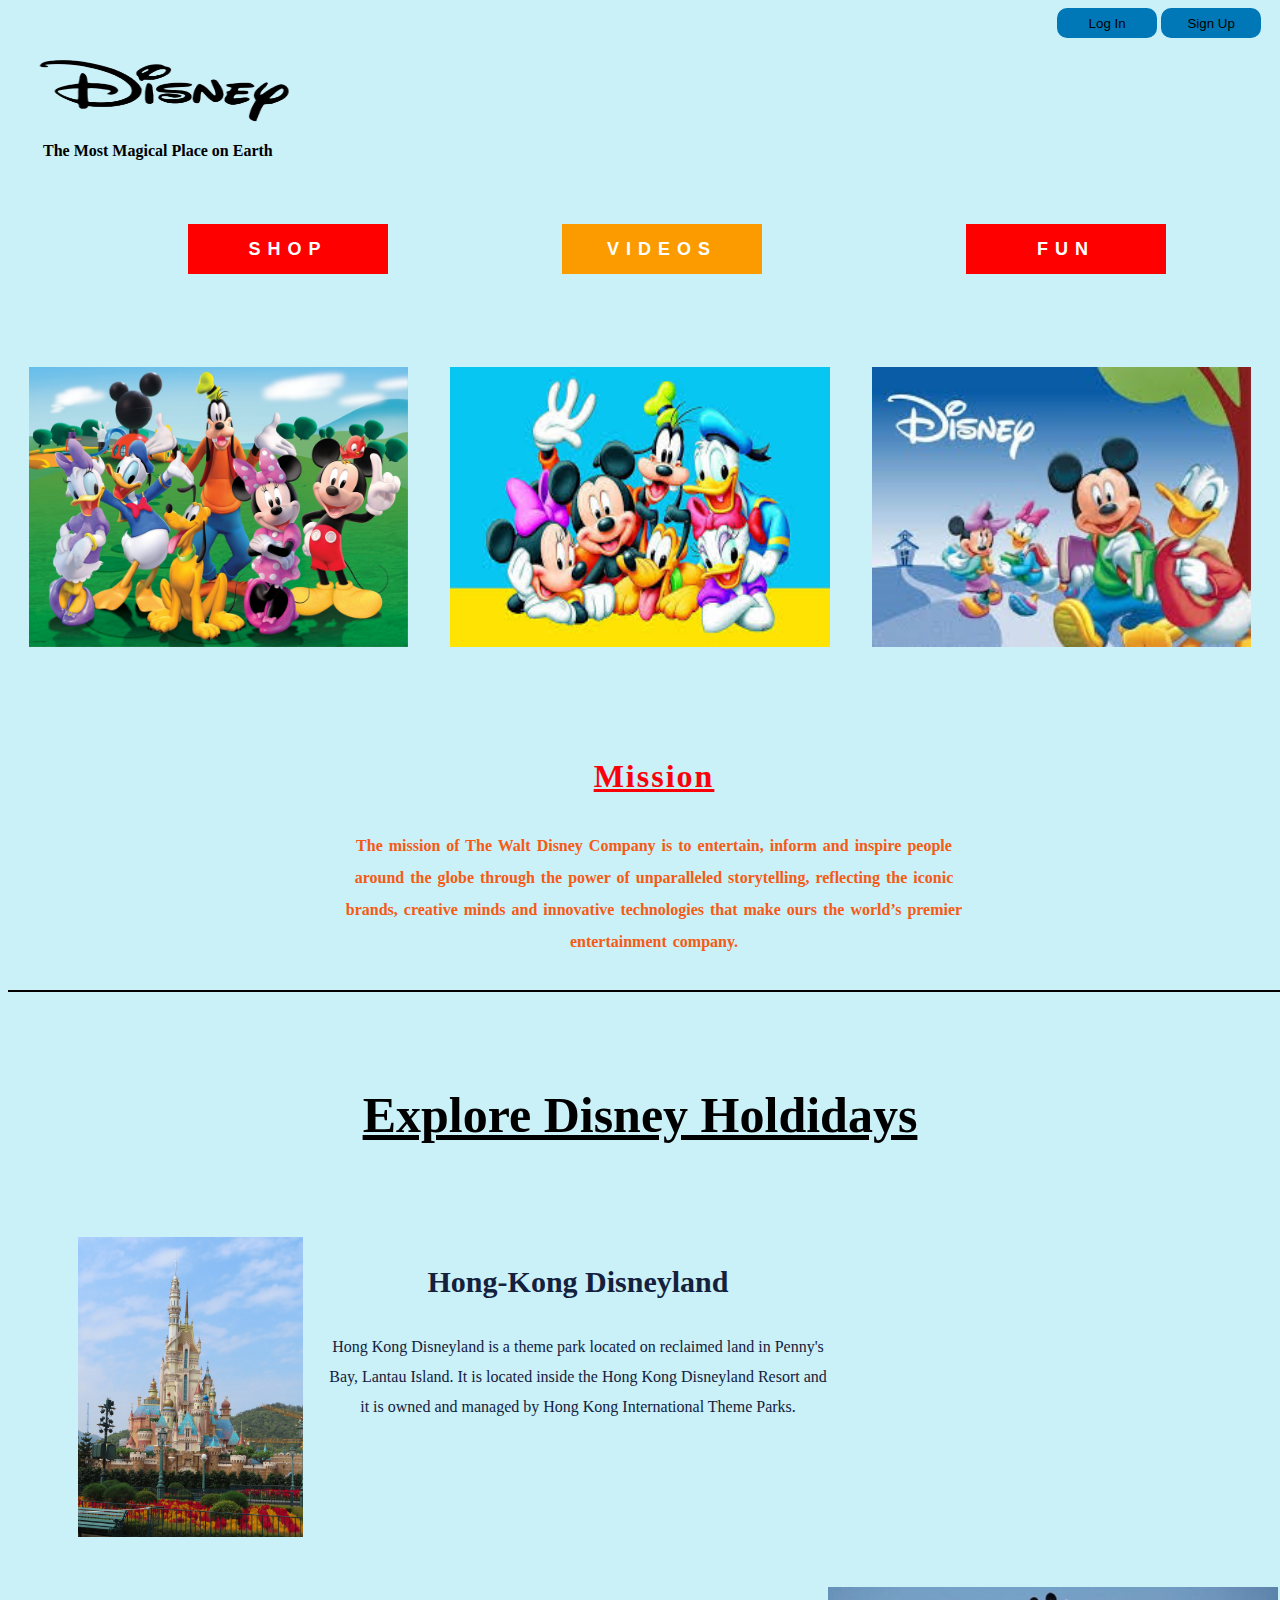
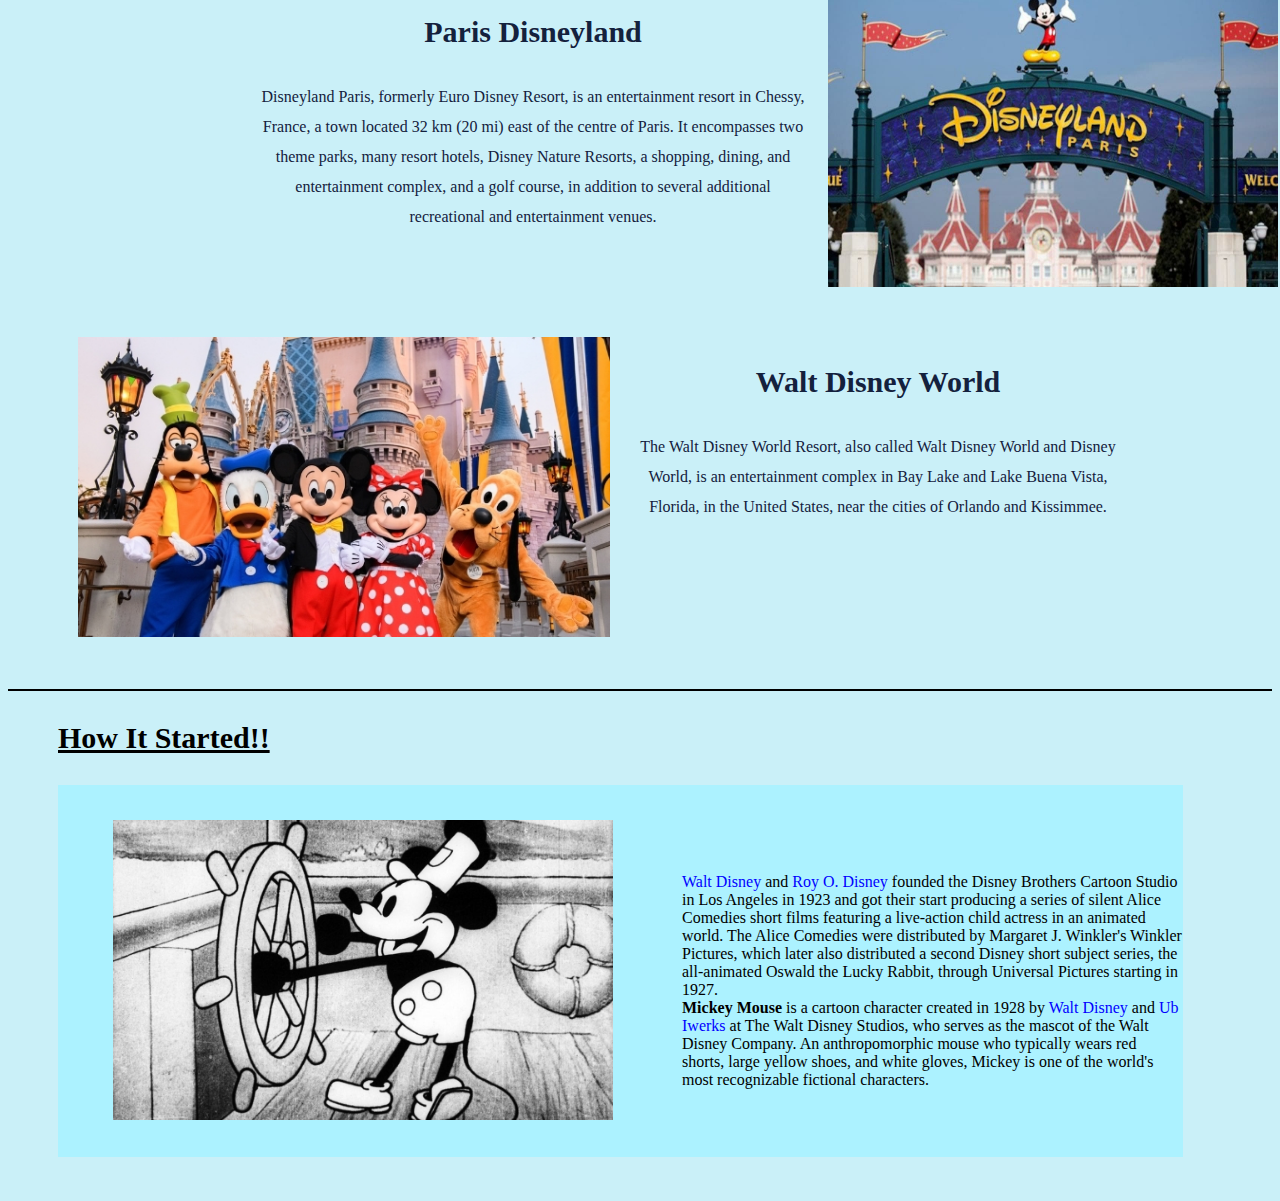
<file: index.html>
<!DOCTYPE html>
<html lang="en">

<head>
    <meta charset="UTF-8">
    <meta http-equiv="X-UA-Compatible" content="IE=edge">
    <meta name="viewport" content="width=device-width, initial-scale=1.0">
    <title>Disney</title>
    <link rel="stylesheet" href="Disney.css">
</head>

<body>
    <div class="register">
        <button id="input1"><a href="">Log In</a></button> <button id="input1"><a href="">Sign Up</a></button>
    </div>
    <div>
        <img src="disney_logo-removebg-black.png" alt="Disney logo" id="disney_logo">
    </div>
    <h1 id="subline">The Most Magical Place on Earth</h1>

    <br><br><br>


    <div class="buttons">
        <button id="button1"><a href="https://www.disney.in/shop">SHOP</a></button> <button id="button2"><a
                href="https://www.disney.in/movies">VIDEOS</a></button> <button id="button3"><a
                href="https://www.disney.in/whats-new">FUN</a></button>
    </div>
    <br>
    <br>
    <br>
    <br>

    <section class="wallpaper">
        <div><img src="gang.jpg" alt="gang1" id="gang1"><img src="wallpaper2.jpg" alt="gang2" id="gang2"><img
                src="Mickey-Mouse3.jpg" alt="gang3" id="gang3">
        </div>
    </section>

    <br>
    <br><br>
    <br>

    <p class="Mission">
        <b id="mission">Mission</b>
        <br><br>
        The mission of The Walt Disney Company is to entertain, inform and inspire people around the globe through
        the
        power of unparalleled storytelling, reflecting the iconic brands, creative minds and innovative technologies
        that make ours the world’s premier entertainment company.
        <br><br>
    </p>

    <br><br>

    <h2>Explore Disney Holdidays</h2>
    <br><br>
    <div class="disneyland_plans">
        <p id="Hong-Kong">
            <br>
            <a href="https://www.hongkongdisneyland.com/" class="links">Hong-Kong Disneyland</a><br><br>
            Hong Kong Disneyland is a theme park located on reclaimed land in Penny's Bay, Lantau Island. It is located
            inside the Hong Kong Disneyland Resort and it is owned and managed by Hong Kong International Theme Parks.

        </p>

        <br>

        <p id="Paris">
            <br>
            <a href="https://www.disneylandparis.com/" class="links">Paris Disneyland</a><br><br>
            Disneyland Paris, formerly Euro Disney Resort, is an entertainment resort in Chessy, France, a town located
            32 km (20 mi) east of the centre of Paris. It encompasses two theme parks, many resort hotels, Disney Nature
            Resorts, a shopping, dining, and entertainment complex, and a golf course, in addition to several additional
            recreational and entertainment venues.
        </p>

        <br>

        <p id="World">
            <br>
            <a href="https://disneyworld.disney.go.com/" class="links">Walt Disney World</a><br><br>
            The Walt Disney World Resort, also called Walt Disney World and Disney World, is an entertainment complex in
            Bay Lake and Lake Buena Vista, Florida, in the United States, near the cities of Orlando and Kissimmee.

        </p>

        <br>
        <br>
    </div>

    <h3>How It Started!!</h3>
    <section id="history_mickey">
        <div>
            <img src="mickey_first1.jpg" alt="">
        </div>
        <div>
            <p>
                <a href="https://en.wikipedia.org/wiki/Walt_Disney">Walt Disney</a> and <a
                    href="https://en.wikipedia.org/wiki/Roy_O._Disney">Roy O. Disney</a> founded the Disney
                Brothers Cartoon Studio in Los Angeles in 1923 and got
                their start producing a series of silent Alice Comedies short films featuring a live-action child
                actress in
                an animated world. The Alice Comedies were distributed by Margaret J. Winkler's Winkler Pictures, which
                later also distributed a second Disney short subject series, the all-animated Oswald the Lucky Rabbit,
                through Universal Pictures starting in 1927. <br>
                <b>Mickey Mouse</b> is a cartoon character created in 1928 by <a
                    href="https://en.wikipedia.org/wiki/Walt_Disney">Walt Disney</a> and <a
                    href="https://en.wikipedia.org/wiki/Ub_Iwerks">Ub Iwerks</a> at The Walt
                Disney Studios,
                who serves as the mascot of the Walt Disney Company. An anthropomorphic mouse who typically wears red
                shorts, large yellow shoes, and white gloves, Mickey is one of the world's most recognizable fictional
                characters.
            </p>
        </div>
    </section>

    <br><br>


</body>

</html>
</file>
<file: Disney.css>
body{
    background-color: #caf0f8;
}

#subline{
    margin: 0 auto;
    font-size: medium;
    font-weight: bold;
    padding-bottom: 10px;
    padding-left: 35px;
}

#disney_logo{
    width: 20%;
    height: 100px;
    padding-left: 30px;
    top: 30px;
}

.register{
    padding-left: 83%; 
}

#input1{
    background-color: #0077b6;
    color: black;
    width: 100px;
    height: 30px;
    border: none;
    border-radius: 10px;
}

#input1:hover{
    font-style: italic;
    cursor: pointer;
}

.buttons{
    padding-left: 90px;
    padding-right: 90px;
}

#button1 {
    background-color: red;
    color: white;
    width: 200px;
    height: 50px;
    font-size: large;
    font-weight: bold;
    letter-spacing: 7px;
    border: none;
    margin-right: 50px;
    margin-left: 90px;
}

#button2 {
    background-color: #fc9b00;
    color: white;
    width: 200px;
    height: 50px;
    font-size: large;
    font-weight: bold;
    letter-spacing: 7px;
    border: none;
    margin-right: 50px;
    margin-left: 120px;
}

#button3 {
    background-color: red;
    color: white;
    width: 200px;
    height: 50px;
    font-size: large;
    font-weight: bold;
    letter-spacing: 7px;
    border: none;
    margin-right: 10px;
    margin-left: 150px;
}

#button1:hover{
    font-size: x-large;
    font-weight: bolder;
    box-shadow: 0 0.7em 0.5em -0.4em;
    color: #e09200;
    cursor: pointer;
}
#button2:hover{
    font-size: x-large;
    font-weight: bolder;
    box-shadow: 0 0.7em 0.5em -0.4em;
    color: red;
    cursor: pointer;
}
#button3:hover{
    font-size: x-large;
    font-weight: bolder;
    box-shadow: 0 0.7em 0.5em -0.4em;
    color: #e09200;
    cursor: pointer;
}

a {
    text-decoration: none;
    color: inherit;
}

.wallpaper img{
    width: 30%;
    height: 280px;
    margin: calc(10%/6);
}

.Mission {
    padding: 0 330px;
    text-align: center;
    width: 50%;
    font-weight: bold;
    font-family: 'Times New Roman';
    font-size: medium;
    color: rgb(245, 91, 20);
    word-spacing: 2px;
    line-height: 2rem;
    border-bottom: 2px solid black;
}

#mission{
    font-size: xx-large;
    font-weight: bolder;
    color: #fa010a;
    letter-spacing: 2px;
    text-decoration: underline;
}

h2{
    text-align: center;
    text-decoration: underline;
    font-size: 50px;
}

.links{
    font-weight: bold;
    font-size: 30px;
}

.links:hover{
    font-weight: bolder;
    font-size: xx-large;
}

#Hong-Kong{
    padding-left: 250px;
    margin-left: 70px;
    width: 500px;
    height: 300px;
    background-image: url("hong_kong_disneyland.jpg");
    background-repeat: no-repeat;
    background-size: contain;
    background-position: left;
    text-align: center;
    line-height: 30px;
    color: #14213d;
}

#Paris{
    margin-left: 250px;
    padding-right: 470px;
    width: 550px;
    height: 300px;
    background-image: url("disneyland-paris.jpg");
    background-repeat: no-repeat;
    background-size: contain;
    background-position: right;
    text-align: center;
    line-height: 30px;
    color: #14213d;
}

#World{
    padding-left: 550px;
    margin-left: 70px;
    width: 500px;
    height: 300px;
    background-image: url("Walt-Disney-World.jpg");
    background-repeat: no-repeat;
    background-size: contain;
    background-position: left;
    text-align: center;
    line-height: 30px;
    color: #14213d;
}

h3{
    text-align: left;
    text-decoration: underline;
    font-size: 30px;
    padding-left: 50px;
}

.disneyland_plans{
    border-bottom: 2px solid black;
}

#history_mickey{
    color: black;
    background-color: #acf2ff;
    margin-left: 50px;
    width: 89%;
}

#history_mickey div{
    margin-left: 60px;
    width: 500px;
    height: 300px;
    display: inline-block;
}

#history_mickey img{
    width: 500px;
    height: 300px;
    position: relative;
    top: 35px;
    right: 5px;
}

#history_mickey a{
    color: blue;
}

#history_mickey a:hover{
    color: blue;
    text-decoration: underline;  
    box-shadow: 0 0.4em 0.5em -0.4em;     
}
</file>
